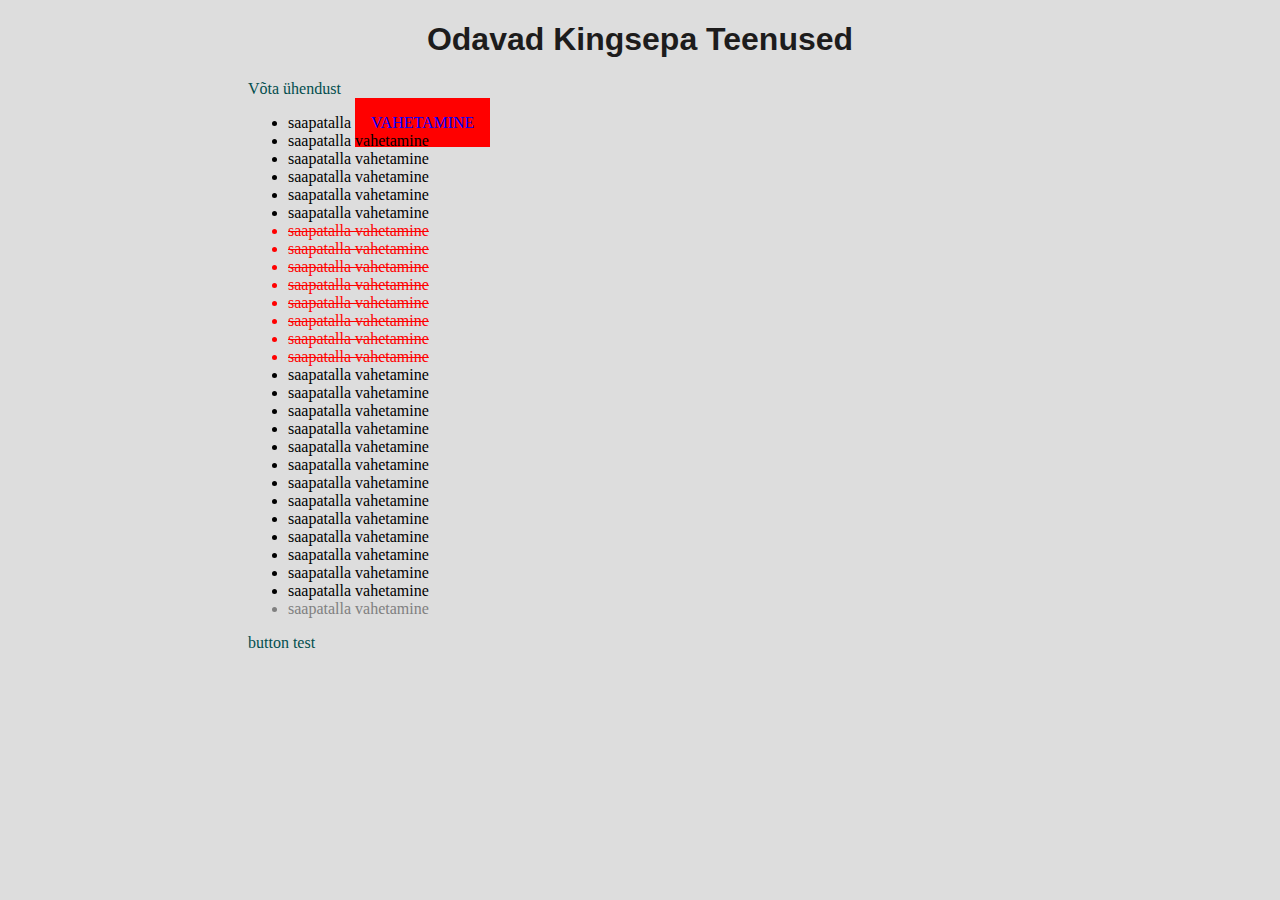
<file: index.html>
<!DOCTYPE html>
<html lang="en">
<head>
    <meta charset="UTF-8">
    <meta name="viewport" content="width=device-width, initial-scale=1.0">
    <title>Kingsepp Karla</title>
    <link rel="stylesheet" href="style.css">
</head>
<body>

    <h1>Odavad kingsepa teenused</h1>
    <a href="kontakt.html">Võta ühendust</a>

    <ul>
        <li>saapatalla <span class="lahesona">vahetamine</span></li>
        <li>saapatalla vahetamine</li>
        <li>saapatalla vahetamine</li>
        <li>saapatalla vahetamine</li>
        <li>saapatalla vahetamine</li>
        <li>saapatalla vahetamine</li>
        <div class="special">
            <li>saapatalla vahetamine</li>
            <li>saapatalla vahetamine</li>
            <li>saapatalla vahetamine</li>
            <li>saapatalla vahetamine</li>
            <li>saapatalla vahetamine</li>
            <li>saapatalla vahetamine</li>
            <li>saapatalla vahetamine</li>
            <li>saapatalla vahetamine</li>
        </div>
        <li>saapatalla vahetamine</li>
        <li>saapatalla vahetamine</li>
        <li>saapatalla vahetamine</li>
        <li>saapatalla vahetamine</li>
        <li>saapatalla vahetamine</li>
        <li>saapatalla vahetamine</li>
        <li>saapatalla vahetamine</li>
        <li>saapatalla vahetamine</li>
        <li>saapatalla vahetamine</li>
        <li>saapatalla vahetamine</li>
        <li>saapatalla vahetamine</li>
        <li>saapatalla vahetamine</li>
        <li>saapatalla vahetamine</li>
        <li id="viimane">saapatalla vahetamine</li>
    </ul>


    <a class="nupp" href="test.hmtl">button test</a>
    
</body>
</html>
</file>
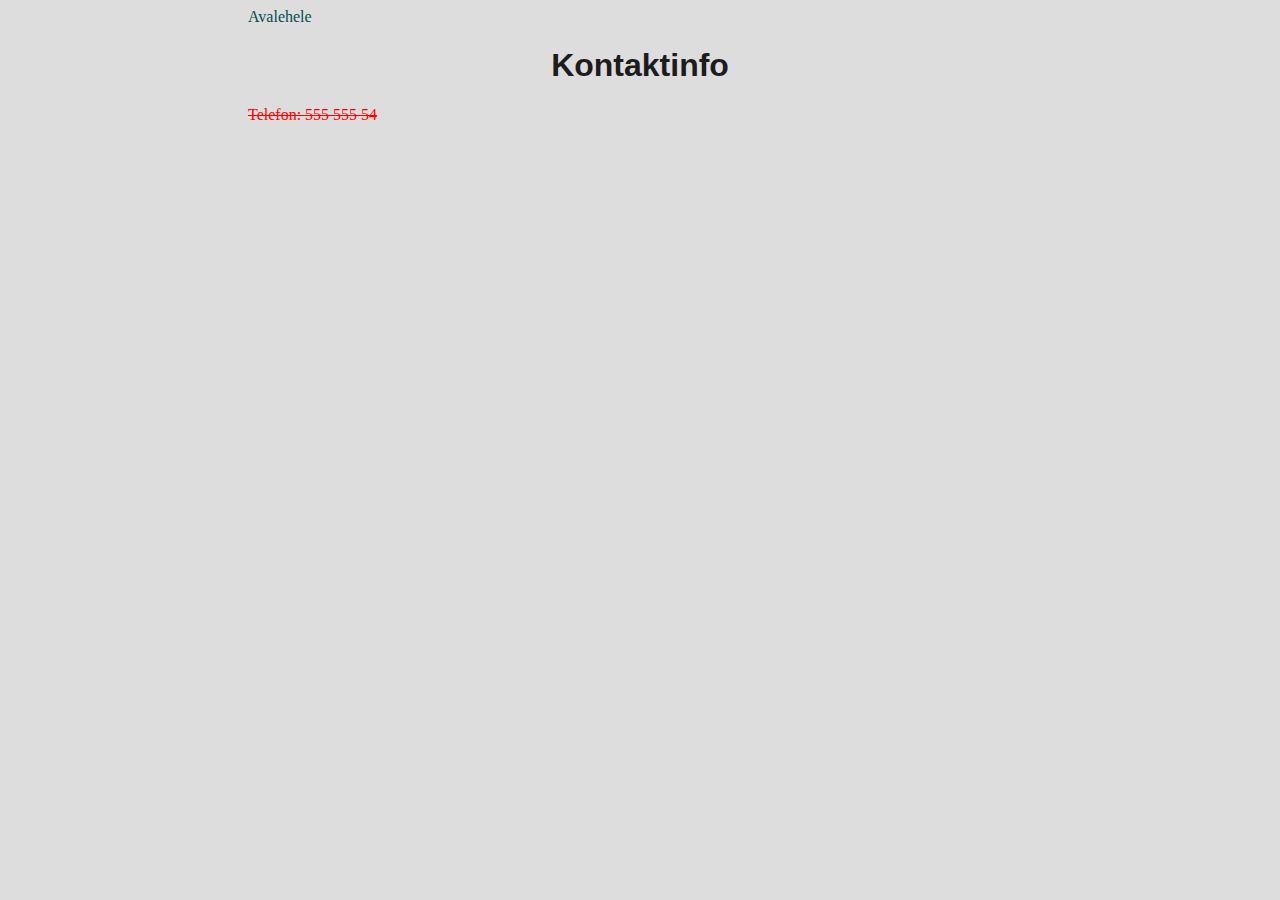
<file: kontakt.html>
<!DOCTYPE html>
<html lang="en">
<head>
    <meta charset="UTF-8">
    <meta name="viewport" content="width=device-width, initial-scale=1.0">
    <title>Kontakt</title>
    <link rel="stylesheet" href="style.css">
</head>
<body>

    <a href="index.html">Avalehele</a>

    <h1>Kontaktinfo</h1>
    <p class="special">Telefon: 555 555 54</p>
    
</body>
</html>
</file>
<file: style.css>
h1{
    color: #1d1c1c;
    text-align: center;
    text-transform: capitalize;
    font-family: Helvetica, Arial, sans-serif;
}
html{
    background-color: #dddddd;
    max-width: 50em;
    margin: 0 auto;
}   
a{
    text-decoration: none;
    color: #034e4e;
}
a:hover{
    color: #35acac;
}
.special{
    text-decoration:line-through;
    color: red;
}
.lahesona{
    text-transform: uppercase;
    color: blue;
    background-color: red;
    padding: 1em;
}
#viimane{
    color: gray;
}
</file>
